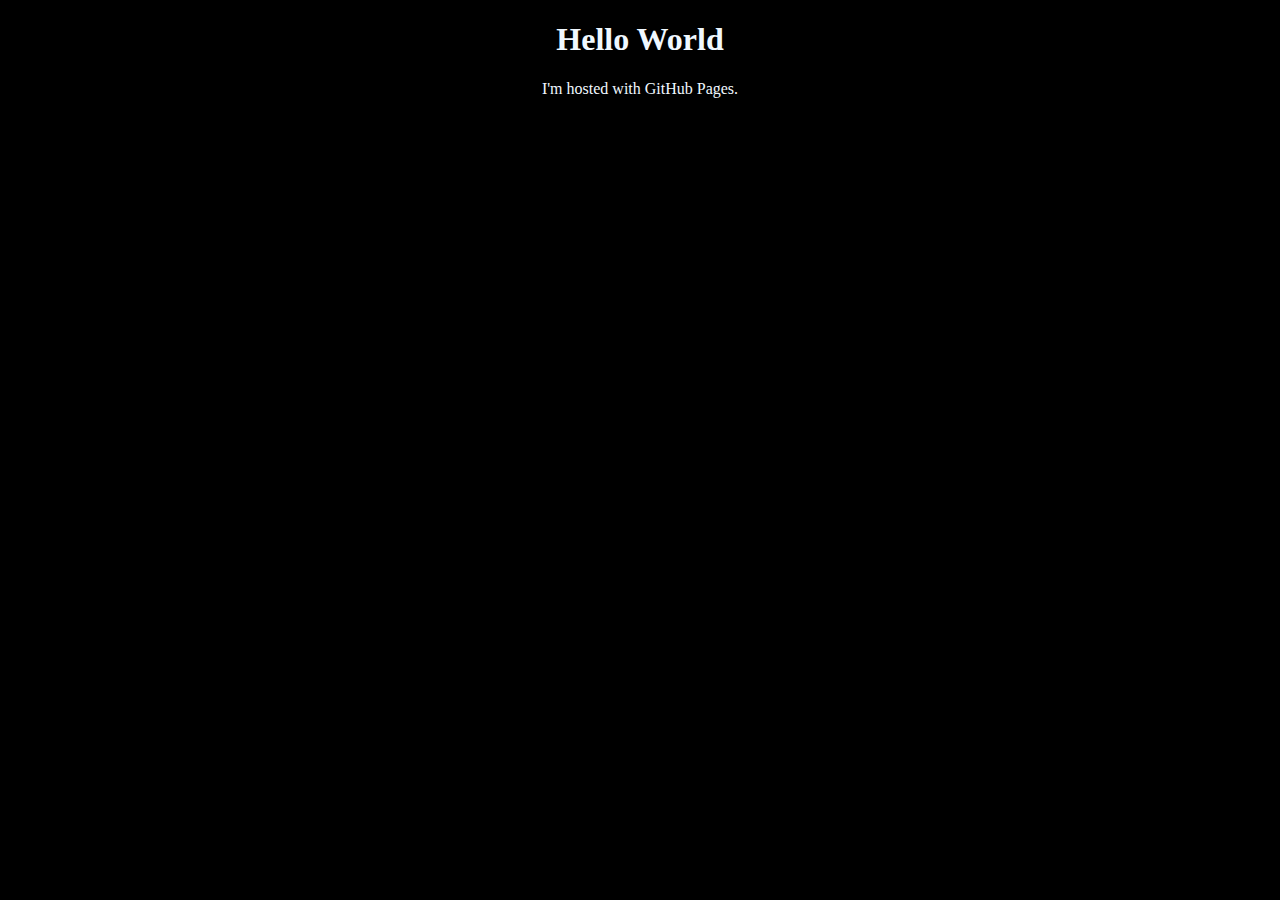
<file: index.html>
<!DOCTYPE html>
<html>
<head>
    <link rel="stylesheet" type="text/css" href="001.css"> 
</head>
<body>
<h1 class="myclass">Hello World</h1>
<p class="myclass">I'm hosted with GitHub Pages.</p>
</body>
</html>
</file>
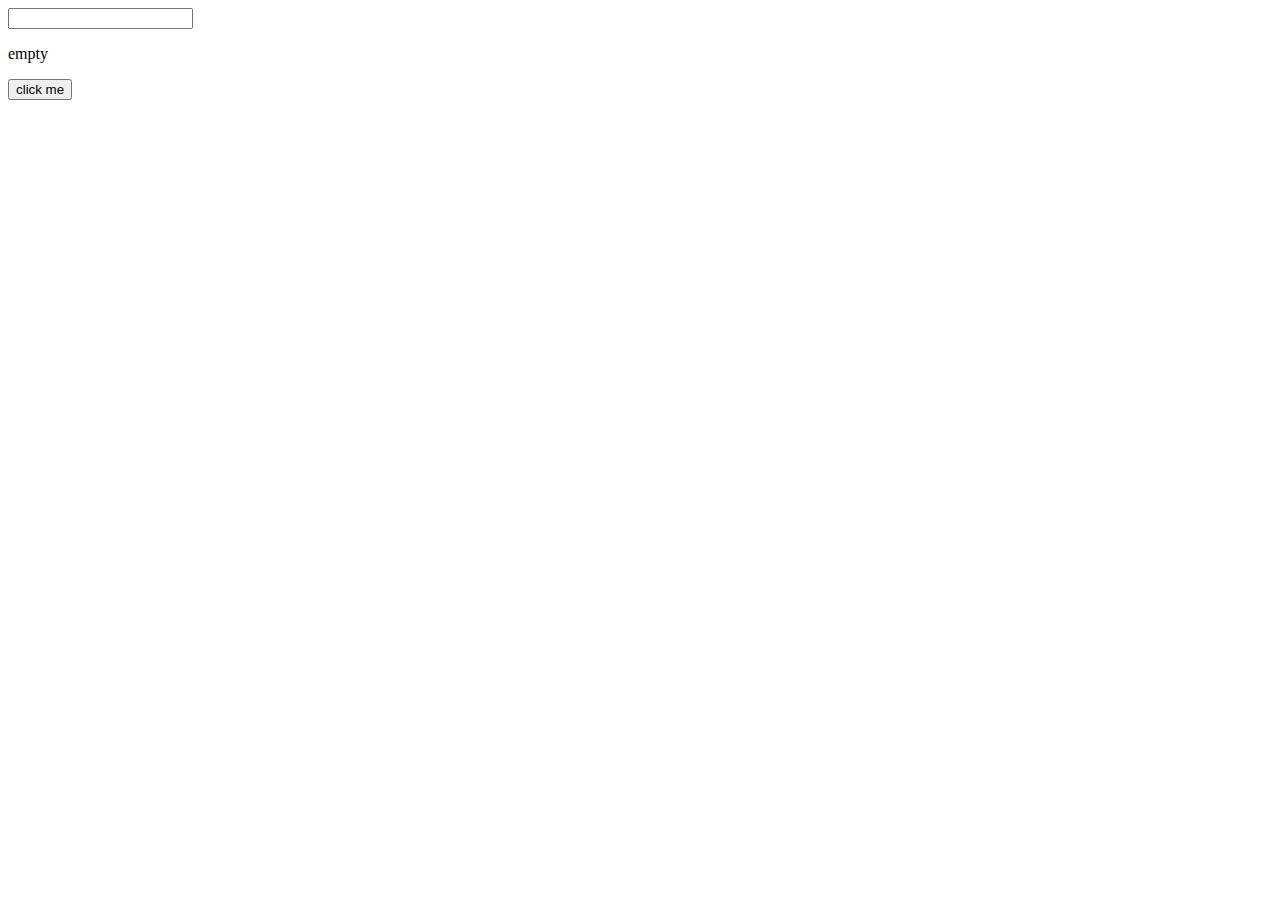
<file: 005.html>
<html>

<head>
    
</head>

<body>
    <script src="jquery-1.11.3.min.js"></script>
    <input id="input" type="text"/>
    <p id="output">empty</p>
    <button id="mybutton">click me</button>
    <script src="JUKE.js"></script>
</body>

</html>
</file>
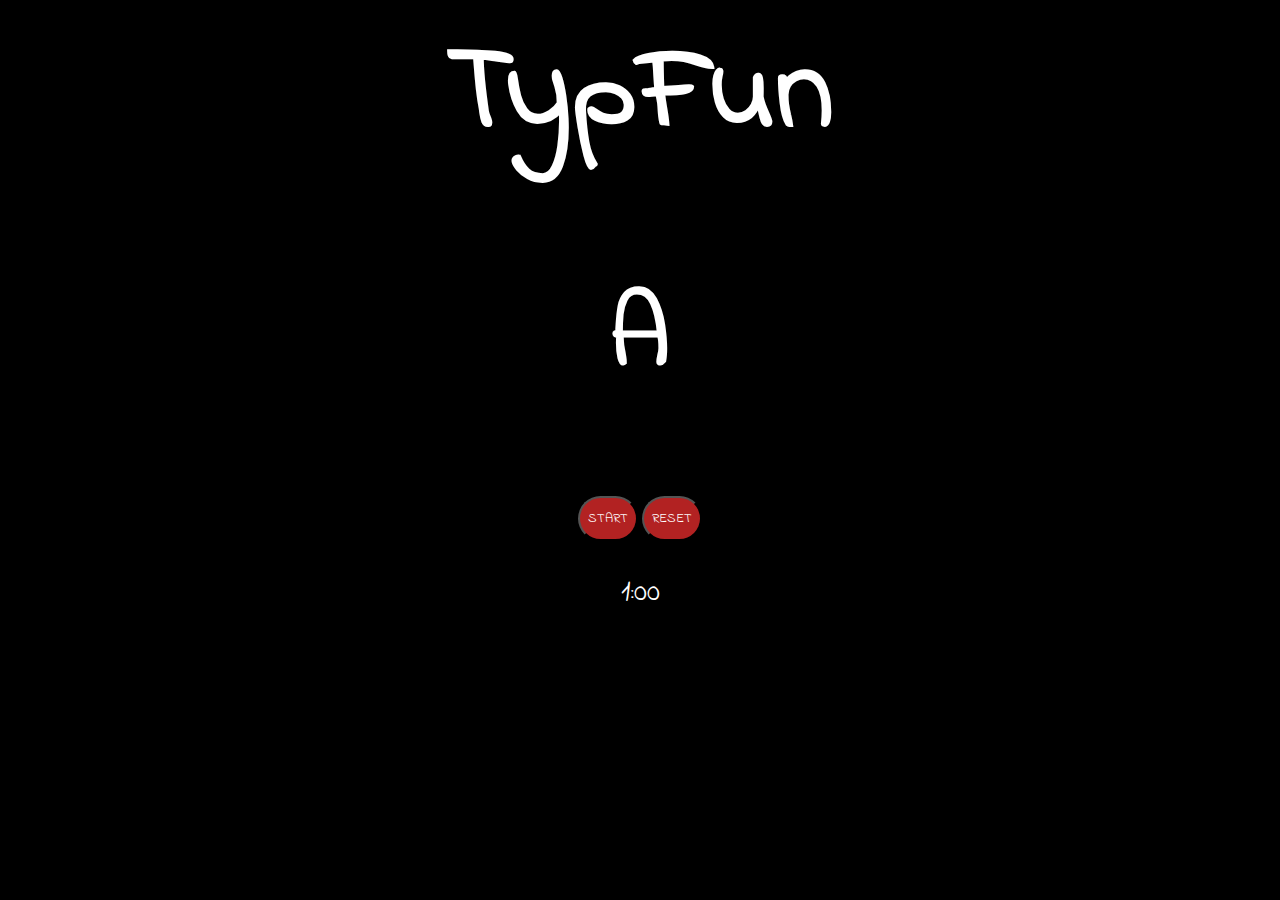
<file: 006.html>
<html>

<head>
<link rel="stylesheet" type="text/css" href="006.css"> 
<link href='http://fonts.googleapis.com/css?family=Indie+Flower' rel='stylesheet' type='text/css'>
</head>

<body>
    
<script src="jquery-1.11.3.min.js"></script>
<h1 class="myclass" style="font-size:120px; color: white;">TypFun</h1>
<h2 class="myclass" style="color:white;font-size:100px;">A</h2>
<button style="color:white" id="b1" class="myclass">START</button>
<button style="color:white" id="b2" class="myclass">RESET</button>
<p id="o" class="myclass" style=" color:white;font-size:30px;">1:00</p>
<script src="006.js"></script>
    
</body>

</html>
</file>
<file: 001.css>
body{
    
    
    text-align: center;
    background-color: black;
    
}
.myclass{
     
    color: aliceblue;
    
}
</file>
<file: 006.css>
body{
    
    text-align: center;
    background-color: black;
}


button{
    
    background-color:firebrick;
    border-radius: 30px;
    height: 45px;
    width: 60px;
    
}

.myclass{
    
        font-family: 'Indie Flower', cursive; 
}
</file>
